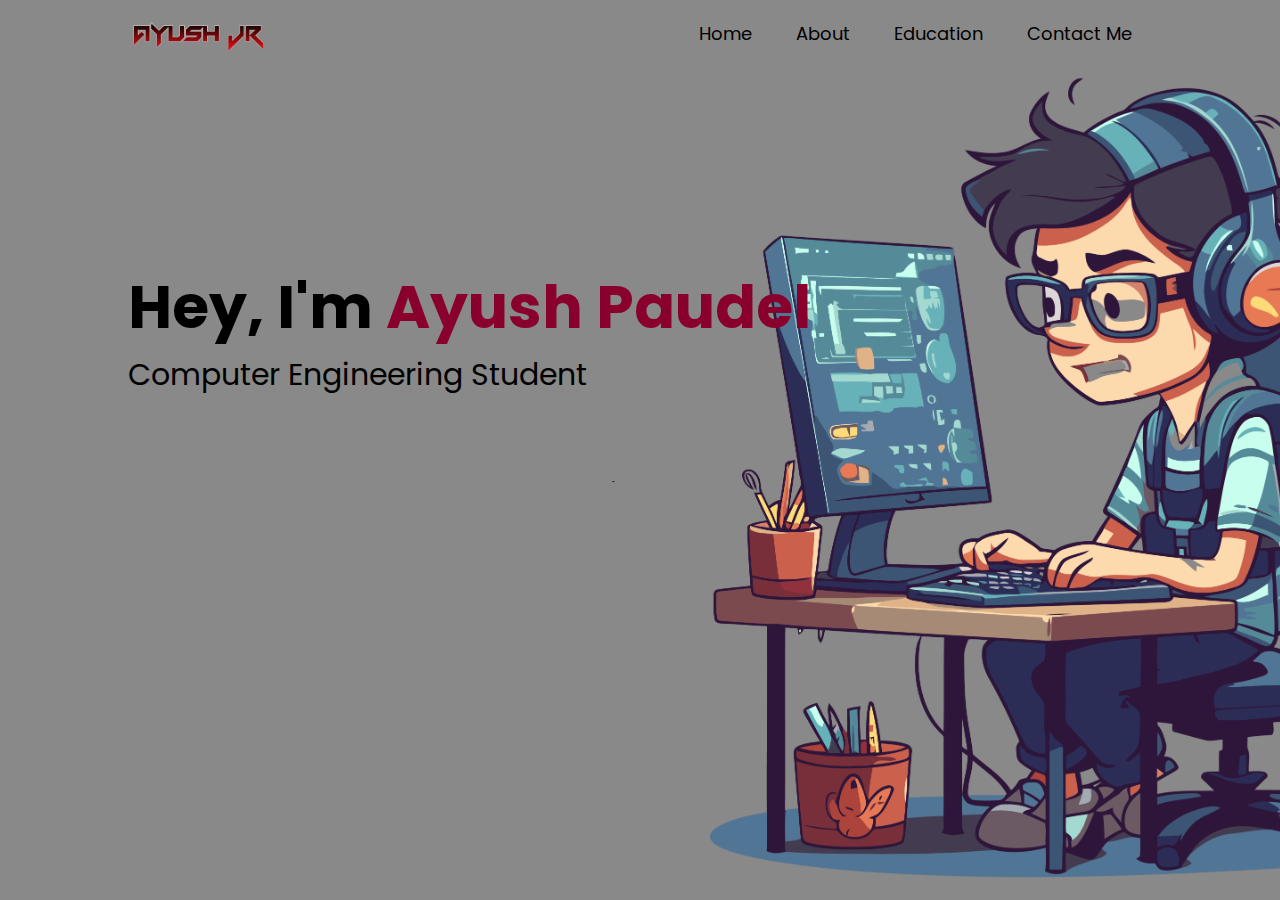
<file: Day5,6,7/index.html>
<!DOCTYPE html>
<html lang="en">

<head>
    <meta charset="UTF-8">
    <meta name="viewport" content="width=device-width, initial-scale=1.0">
    <title>Portfolio</title>
</head>
<link rel="stylesheet" href="style.css">
<link
    href="https://fonts.googleapis.com/css2?family=Poppins:ital,wght@0,100;0,200;0,300;0,400;0,500;0,600;0,700;0,800;0,900;1,100;1,200;1,300;1,400;1,500;1,600;1,700;1,800;1,900&display=swap"
    rel="stylesheet">

<body>
    <div class="header">
        <div class="container">
            <nav class="nav">
                <img src="Images/logo.png" alt="Logo" class="logo">
                <ul>
                    <li><a href="index.html">Home</a></li>
                    <li><a href="about.html">About</a></li>
                    <li><a href="education.html">Education</a></li>
                    <li><a href="contacts.html">Contact Me</a></li>
                </ul>
            </nav>
            <div class="header-text">
                <h1>Hey, I'm <span>Ayush Paudel</span></h1>
                <p>Computer Engineering Student</p>
            </div>
        </div>
    </div>

</body>
</html>
</file>
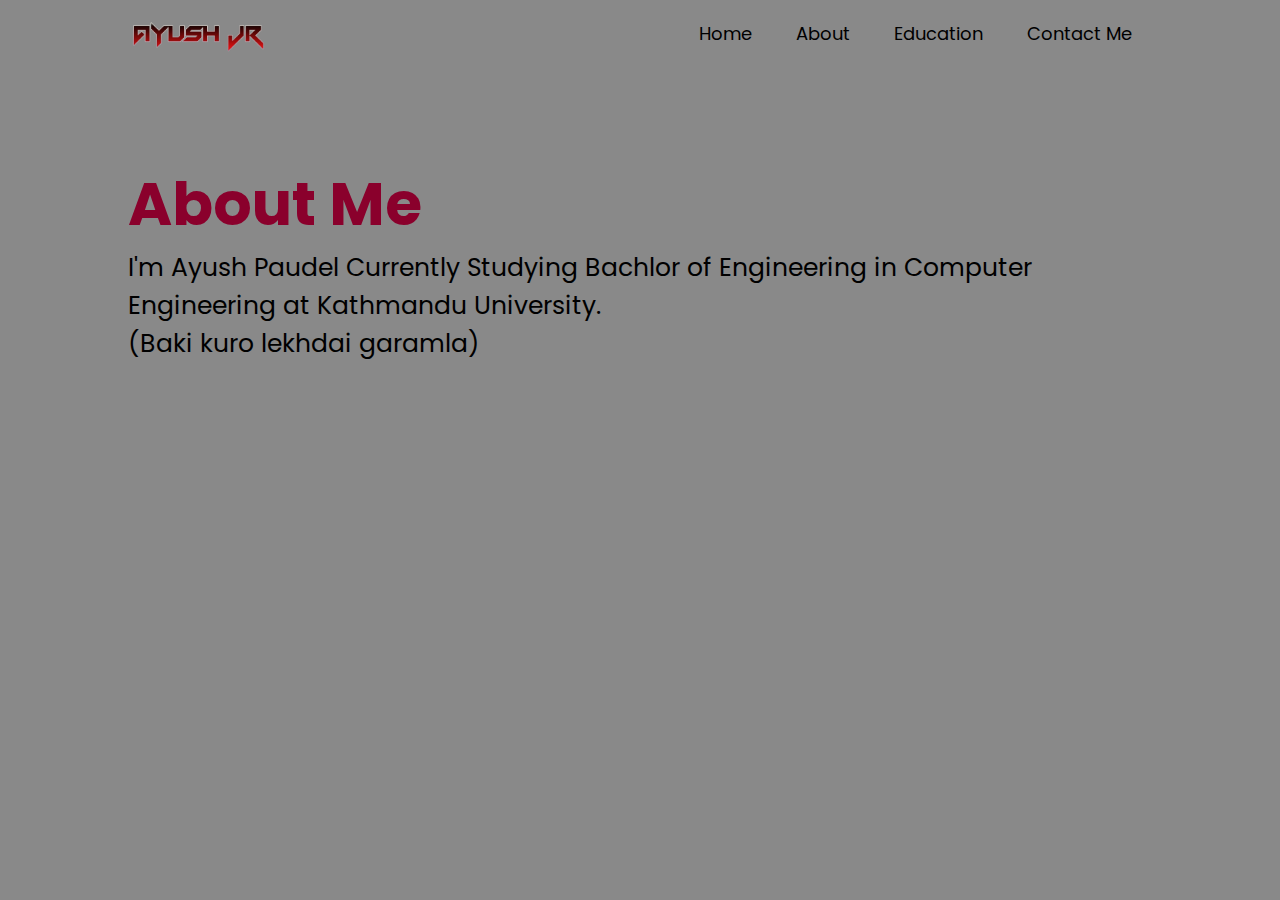
<file: Day5,6,7/about.html>
<!DOCTYPE html>
<html lang="en">
<head>
    <meta charset="UTF-8">
    <meta name="viewport" content="width=device-width, initial-scale=1.0">
    <title>About</title>
</head>
<link rel="stylesheet" href="style-about.css">
<link
    href="https://fonts.googleapis.com/css2?family=Poppins:ital,wght@0,100;0,200;0,300;0,400;0,500;0,600;0,700;0,800;0,900;1,100;1,200;1,300;1,400;1,500;1,600;1,700;1,800;1,900&display=swap"
    rel="stylesheet">
<body>
    <div>
        <div class="container">
            <nav class="nav">
                <img src="Images/logo.png" alt="Logo" class="logo">
                <ul>
                    <li><a href="index.html">Home</a></li>
                    <li><a href="about.html">About</a></li>
                    <li><a href="education.html">Education</a></li>
                    <li><a href="contacts.html">Contact Me</a></li>
                </ul>
            </nav>
            <div class="about-header-text">
                <h1><span>About Me</span></h1>
                <p class="about-font">I'm Ayush Paudel Currently Studying Bachlor of Engineering in Computer Engineering at Kathmandu University. <br>(Baki kuro lekhdai garamla)</p>
            </div>
        </div>
    </div>
</body>
</html>
</file>
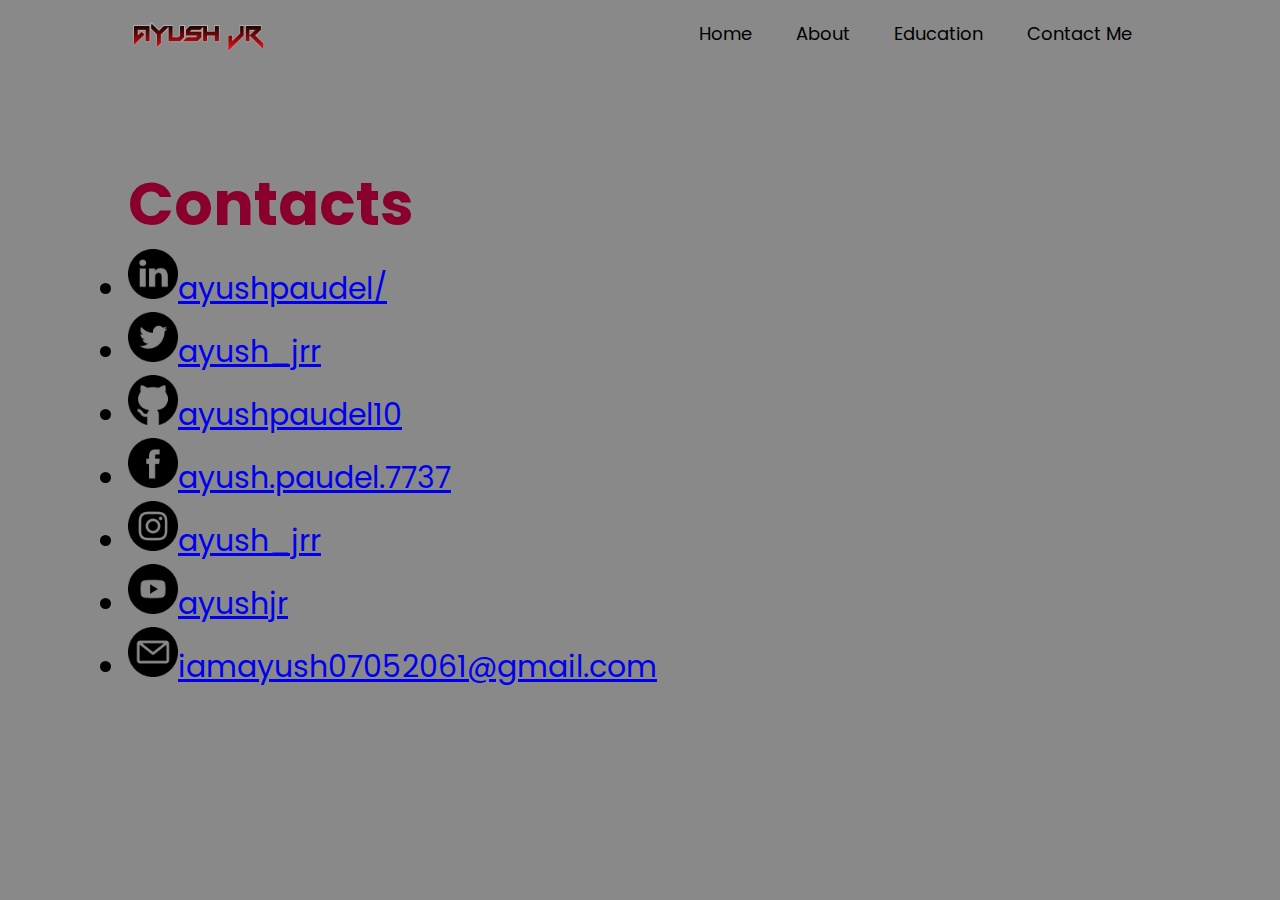
<file: Day5,6,7/contacts.html>
<!DOCTYPE html>
<html lang="en">
<head>
    <meta charset="UTF-8">
    <meta name="viewport" content="width=device-width, initial-scale=1.0">
    <title>About</title>
</head>
<link rel="stylesheet" href="style-about.css">
<link
    href="https://fonts.googleapis.com/css2?family=Poppins:ital,wght@0,100;0,200;0,300;0,400;0,500;0,600;0,700;0,800;0,900;1,100;1,200;1,300;1,400;1,500;1,600;1,700;1,800;1,900&display=swap"
    rel="stylesheet">
<body>
    <div>
        <div class="container">
            <nav class="nav">
                <img src="Images/logo.png" alt="Logo" class="logo">
                <ul>
                    <li><a href="index.html">Home</a></li>
                    <li><a href="about.html">About</a></li>
                    <li><a href="education.html">Education</a></li>
                    <li><a href="contacts.html">Contact Me</a></li>
                </ul>
            </nav>
            <div class="about-header-text">
                <h1><span>Contacts</span></h1>
                <li><a href="https://www.linkedin.com/in/ayushpaudel/"><img src="logos/linkedin.png" alt="logo" height="50px">ayushpaudel/</a></li>
                <li><a href="https://x.com/ayush_jrr"><img src="logos/twitter (1).png" alt="logo" height="50px">ayush_jrr</a></li>
                <li><a href="https://github.com/ayushpaudel10"><img src="logos/github.png" alt="logo" height="50px">ayushpaudel10</a></li>
                <li><a href="https://www.facebook.com/ayush.paudel.7737"><img src="logos/facebook.png" alt="logo" height="50px">ayush.paudel.7737</a></li>
                <li><a href="https://www.instagram.com/ayush_jrr/"><img src="logos/instagram.png" alt="logo" height="50px">ayush_jrr</a></li>
                <li><a href="https://www.youtube.com/channel/UC1mmdQWFfg38P4Dl_9GodGQ"><img src="logos/youtube.png" alt="logo" height="50px">ayushjr</a></li>
                <li><a href="https://mail.google.com/mail/u/1/#inbox?compose=new"><img src="logos/email.png" alt="logo" height="50px">iamayush07052061@gmail.com</a></li>

            </div>
        </div>
    </div>
</body>
</html>
</file>
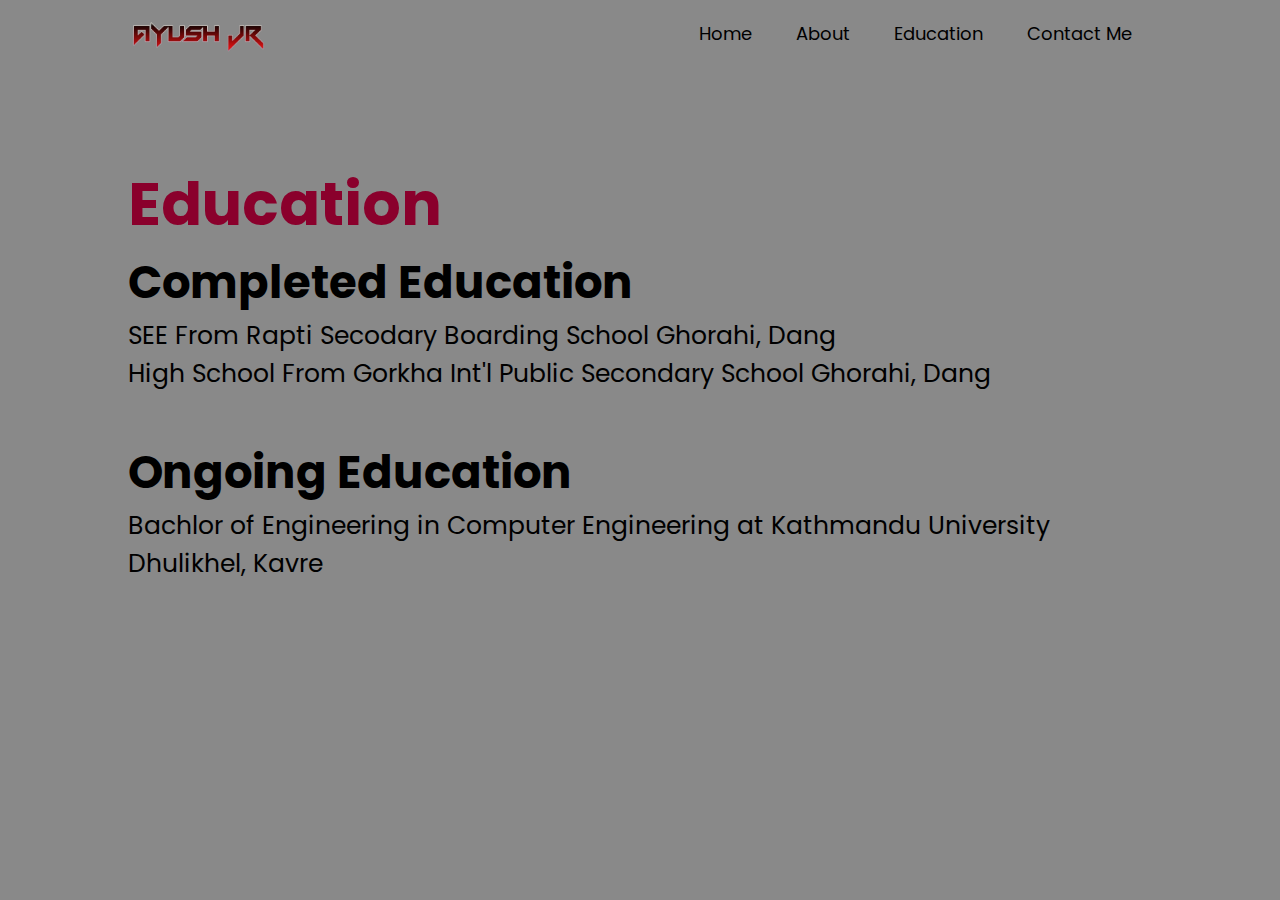
<file: Day5,6,7/education.html>
<!DOCTYPE html>
<html lang="en">
<head>
    <meta charset="UTF-8">
    <meta name="viewport" content="width=device-width, initial-scale=1.0">
    <title>About</title>
</head>
<link rel="stylesheet" href="style-about.css">
<link
    href="https://fonts.googleapis.com/css2?family=Poppins:ital,wght@0,100;0,200;0,300;0,400;0,500;0,600;0,700;0,800;0,900;1,100;1,200;1,300;1,400;1,500;1,600;1,700;1,800;1,900&display=swap"
    rel="stylesheet">
<body>
    <div>
        <div class="container">
            <nav class="nav">
                <img src="Images/logo.png" alt="Logo" class="logo">
                <ul>
                    <li><a href="index.html">Home</a></li>
                    <li><a href="about.html">About</a></li>
                    <li><a href="education.html">Education</a></li>
                    <li><a href="contacts.html">Contact Me</a></li>
                </ul>
            </nav>
            <div class="about-header-text">
                <h1><span>Education</span></h1>
                <h2>Completed Education</h2>
                <p class="about-font">SEE From Rapti Secodary Boarding School Ghorahi, Dang</p>
                <p class="about-font">High School From Gorkha Int'l Public Secondary School Ghorahi, Dang</p>
                <br>
                <h2>Ongoing Education</h2>
                <p class="about-font">Bachlor of Engineering in Computer Engineering at Kathmandu University Dhulikhel, Kavre</p>
                
            </div>
        </div>
    </div>
</body>
</html>
</file>
<file: Day5,6,7/style.css>
*{
    margin: 0;
    padding: 0;
}

body{
    background: #898989;
    color: #000000;
    font-family: "Poppins", sans-serif;
}

.header{
    width: 100;
    height: 100vh;
    background-image: url(Images/Person.png);
    background-size: cover;
    background-position: center;
}

.container{
    padding: 10px 10%;
}

.nav{
    display: flex;
    align-items: center;
    justify-content: space-between;
    flex-wrap: wrap;
}

.logo{
    width: 140px;
}

nav ul li{
    display: inline-block;
    list-style: none;
    margin: 10px 20px;
}

nav ul li a{
    color: #000000;
    text-decoration: none;
    font-size: 18px;
    position: relative;
}

nav ul li a::after{
    content: '';
    width: 0;
    height: 3px;
    background: #ff004f;
    left: 0;
    bottom: -6px;
    position: absolute;
    transition: 0.5s;
}

nav ul li a:hover::after{
    width: 100%;
}

.header-text{
    margin-top: 20%;
    font-size: 30px;
}

.header-text h1 span{
    font-size: 60px;
    margin-top: 20px;
}

.header-text h1 span{
    color: #8a002c;
}
</file>
<file: Day5,6,7/style-about.css>
*{
    margin: 0;
    padding: 0;
}

body{
    background: #898989;
    color: #000000;
    font-family: "Poppins", sans-serif;
}

/* .header{
    width: 100;
    height: 100vh;
    background-image: url(Images/Person.png);
    background-size: cover;
    background-position: center;
} */

.container{
    padding: 10px 10%;
}

.nav{
    display: flex;
    align-items: center;
    justify-content: space-between;
    flex-wrap: wrap;
}

.logo{
    width: 140px;
}

nav ul li{
    display: inline-block;
    list-style: none;
    margin: 10px 20px;
}

nav ul li a{
    color: #000000;
    text-decoration: none;
    font-size: 18px;
    position: relative;
}

nav ul li a::after{
    content: '';
    width: 0;
    height: 3px;
    background: #ff004f;
    left: 0;
    bottom: -6px;
    position: absolute;
    transition: 0.5s;
}

nav ul li a:hover::after{
    width: 100%;
}

/* .header-text{
    margin-top: 20%;
    font-size: 30px;
}

.header-text h1 span{
    font-size: 60px;
    margin-top: 20px;
}

.header-text h1 span{
    color: #be154b;
} */

.about-font{
    font-size: 25px;
}

.about-header-text{
    margin-top: 10%;
    font-size: 30px;
}

.about-header-text h1 span{
    color: #8a002c;
}
</file>
